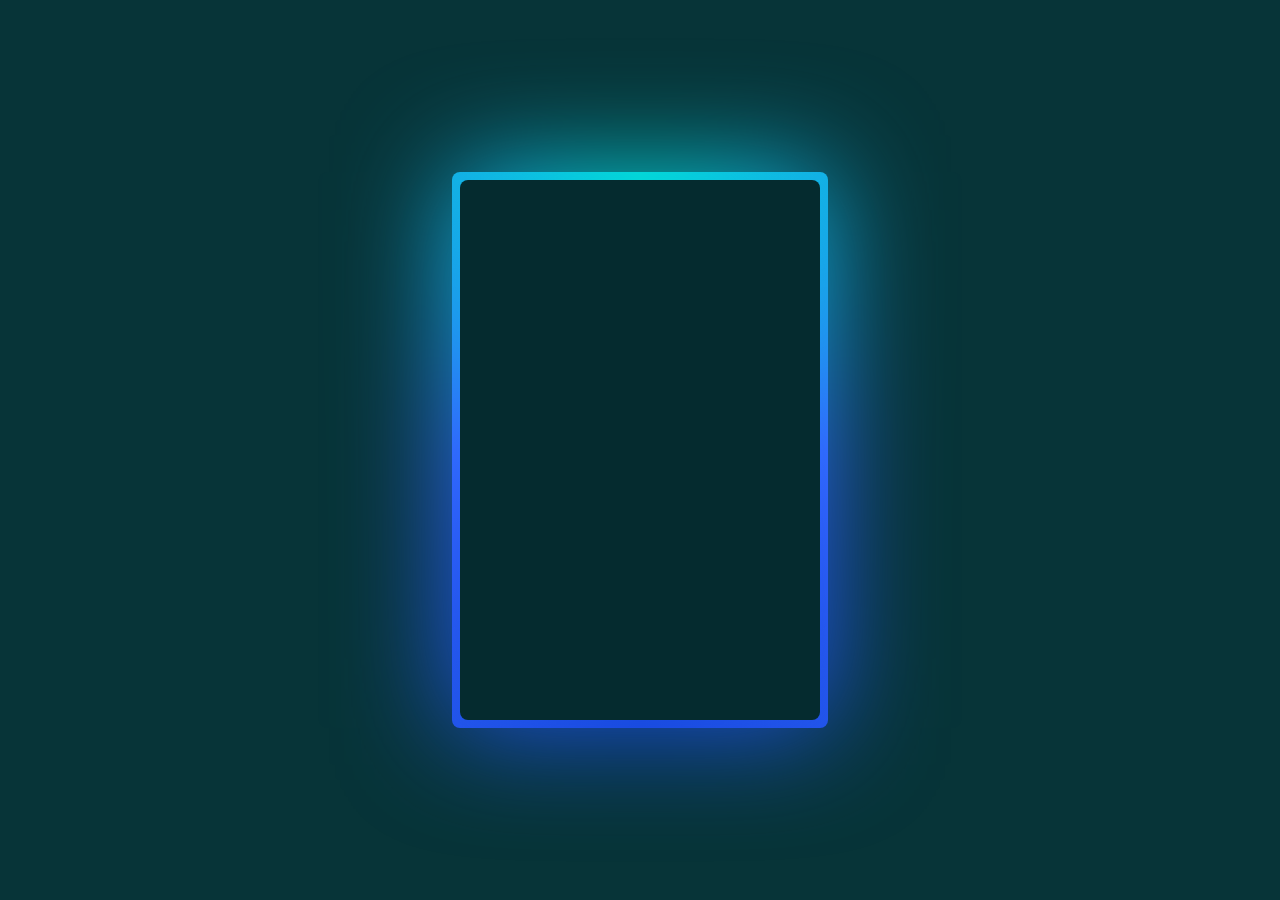
<file: Animated_glowing_border/index.html>
<!DOCTYPE html>
<html lang="en">
  <head>
    <meta charset="UTF-8" />
    <meta http-equiv="X-UA-Compatible" content="IE=edge" />
    <meta name="viewport" content="width=device-width, initial-scale=1.0" />
    <title>Animated Gradient Glowing Border</title>
    <link rel="stylesheet" href="style.css" />
  </head>
  <body>
    <div class="card"></div>
  </body>
</html>
</file>
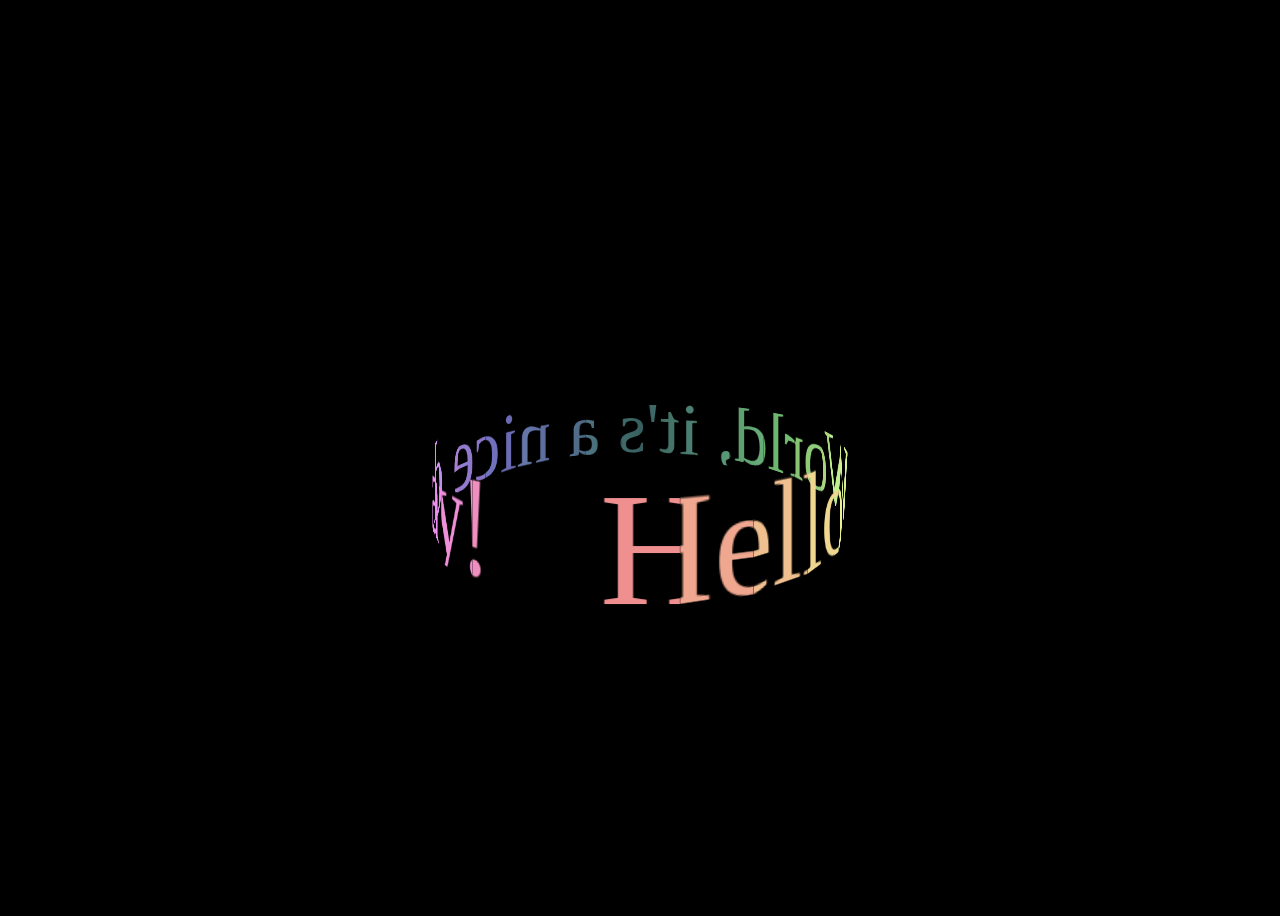
<file: Beatifull-3D-text-animation/index.html>
<!DOCTYPE html>
<html lang="en">
  <head>
    <meta charset="UTF-8" />
    <meta http-equiv="X-UA-Compatible" content="IE=edge" />
    <meta name="viewport" content="width=device-width, initial-scale=1.0" />
    <title>Document</title>
    <link rel="stylesheet" href="style.css" />
  </head>
  <body>
    <div class="scene">
      <div class="banner">
        <div class="panel"></div>
        <div class="panel"></div>
        <div class="panel"></div>
        <div class="panel"></div>
        <div class="panel"></div>
        <div class="panel"></div>
        <div class="panel"></div>
        <div class="panel"></div>
        <div class="panel"></div>
        <div class="panel"></div>
        <div class="panel"></div>
        <div class="panel"></div>
        <div class="panel"></div>
        <div class="panel"></div>
        <div class="panel"></div>
        <div class="panel"></div>
        <div class="panel"></div>
        <div class="panel"></div>
        <div class="panel"></div>
        <div class="panel"></div>
        <div class="panel"></div>
        <div class="panel"></div>
        <div class="panel"></div>
        <div class="panel"></div>
      </div>
      <div class="screen"></div>
    </div>
  </body>
</html>
</file>
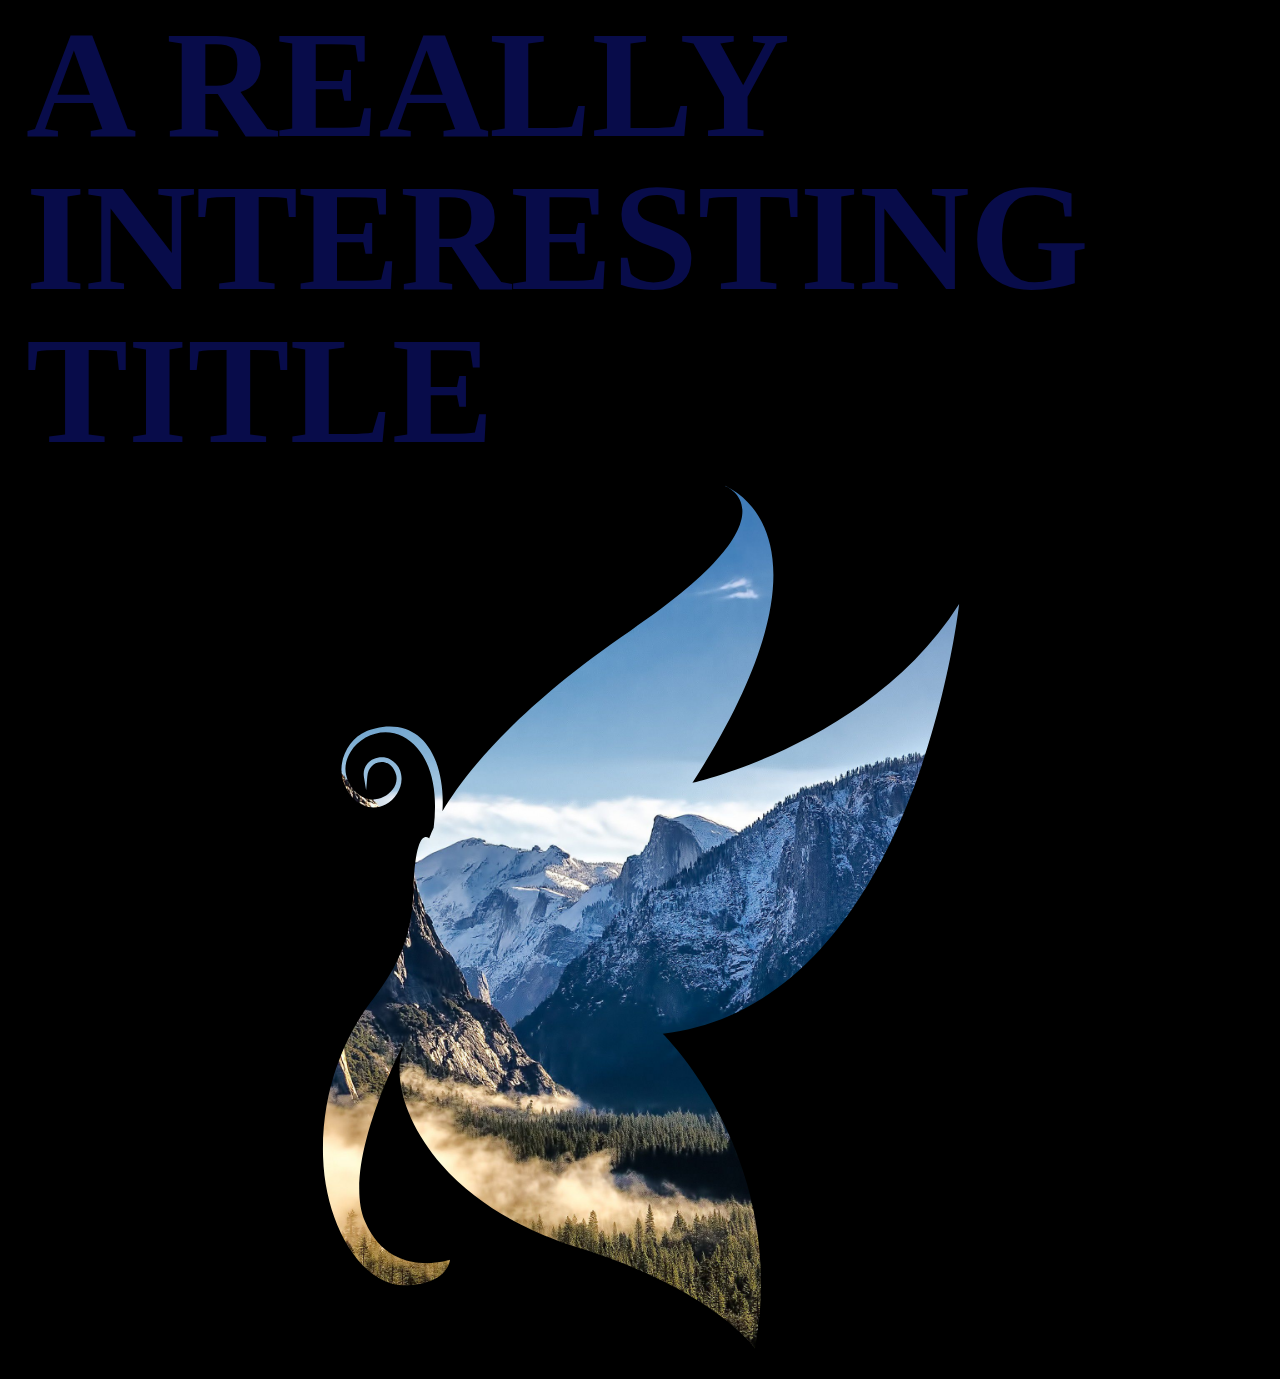
<file: Mask-Image/index.html>
<!DOCTYPE html>
<html lang="en">
  <head>
    <meta charset="UTF-8" />
    <meta http-equiv="X-UA-Compatible" content="IE=edge" />
    <meta name="viewport" content="width=device-width, initial-scale=1.0" />
    <link rel="stylesheet" href="style.css" />
    <title>Document</title>
  </head>
  <body>
    <header class="hero">
      <div class="container">
        <h1 class="hero-title">A really interesting title</h1>
        <img src="./17012.jpg" class="hero-image" />
      </div>
    </header>
  </body>
</html>
</file>
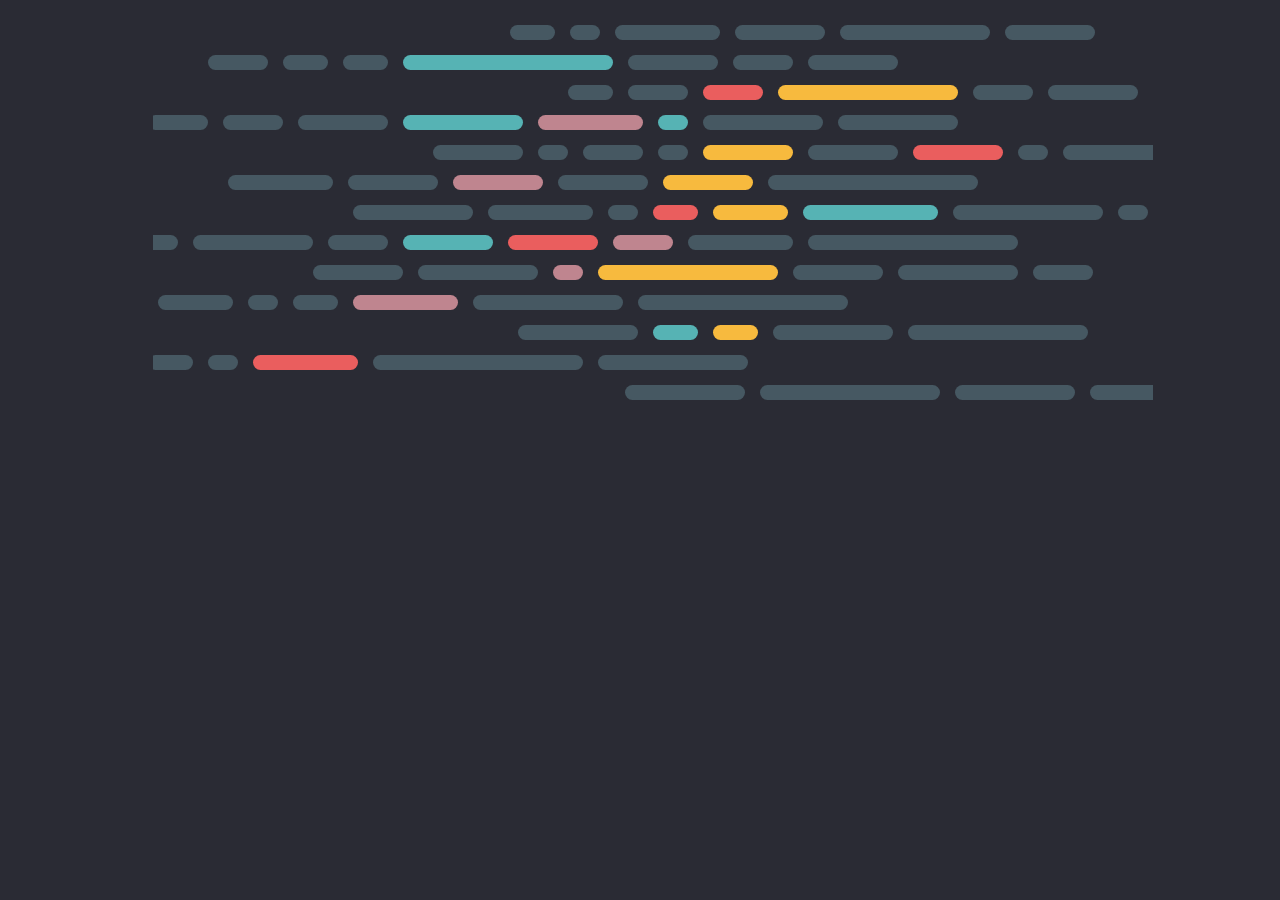
<file: Prettier Animation/index.html>
<!DOCTYPE html>
<html lang="en">
<head>
  <meta charset="UTF-8">
  <meta http-equiv="X-UA-Compatible" content="IE=edge">
  <meta name="viewport" content="width=device-width, initial-scale=1.0">
  <title>Document</title>
  <link rel="stylesheet" href="styles.css">
  <script src="scripts.js" defer ></script>
</head>
<body>
  <div class="container">
    <div class="row">
      <div class="cell size-3"></div>
      <div class="cell size-2"></div>
      <div class="cell size-7"></div>
      <div class="cell size-6"></div>
      <div class="cell size-10"></div>
      <div class="cell size-6"></div>
    </div>
    <div class="row">
      <div class="cell size-4"></div>
      <div class="cell size-3"></div>
      <div class="cell size-3"></div>
      <div class="cell size-14 blue"></div>
      <div class="cell size-6"></div>
      <div class="cell size-4"></div>
      <div class="cell size-6"></div>
    </div>
    <div class="row">
      <div class="cell size-3"></div>
      <div class="cell size-4"></div>
      <div class="cell size-4 red"></div>
      <div class="cell size-12 yellow"></div>
      <div class="cell size-4"></div>
      <div class="cell size-6"></div>
    </div>
    <div class="row">
      <div class="cell size-4"></div>
      <div class="cell size-4"></div>
      <div class="cell size-6"></div>
      <div class="cell size-8 blue"></div>
      <div class="cell size-7 purple"></div>
      <div class="cell size-2 blue"></div>
      <div class="cell size-8"></div>
      <div class="cell size-8"></div>
    </div>
    <div class="row">
      <div class="cell size-6"></div>
      <div class="cell size-2"></div>
      <div class="cell size-4"></div>
      <div class="cell size-2"></div>
      <div class="cell size-6 yellow"></div>
      <div class="cell size-6"></div>
      <div class="cell size-6 red"></div>
      <div class="cell size-2"></div>
      <div class="cell size-14"></div>
    </div>
    <div class="row">
      <div class="cell size-7"></div>
      <div class="cell size-6"></div>
      <div class="cell size-6 purple"></div>
      <div class="cell size-6"></div>
      <div class="cell size-6 yellow"></div>
      <div class="cell size-14"></div>
    </div>
    <div class="row">
      <div class="cell size-8"></div>
      <div class="cell size-7"></div>
      <div class="cell size-2"></div>
      <div class="cell size-3 red"></div>
      <div class="cell size-5 yellow"></div>
      <div class="cell size-9 blue"></div>
      <div class="cell size-10"></div>
      <div class="cell size-2"></div>
      <div class="cell size-6"></div>
    </div>
    <div class="row">
      <div class="cell size-6"></div>
      <div class="cell size-8"></div>
      <div class="cell size-4"></div>
      <div class="cell size-6 blue"></div>
      <div class="cell size-6 red"></div>
      <div class="cell size-4 purple"></div>
      <div class="cell size-7"></div>
      <div class="cell size-14"></div>
    </div>
    <div class="row">
      <div class="cell size-6"></div>
      <div class="cell size-8"></div>
      <div class="cell size-2 purple"></div>
      <div class="cell size-12 yellow"></div>
      <div class="cell size-6 "></div>
      <div class="cell size-8 "></div>
      <div class="cell size-4"></div>
    </div>
    <div class="row">
      <div class="cell size-5"></div>
      <div class="cell size-2"></div>
      <div class="cell size-3"></div>
      <div class="cell size-7 purple"></div>
      <div class="cell size-10"></div>
      <div class="cell size-14"></div>
    </div>
    <div class="row">
      <div class="cell size-8"></div>
      <div class="cell size-3 blue"></div>
      <div class="cell size-3 yellow"></div>
      <div class="cell size-8"></div>
      <div class="cell size-12"></div>
    </div>
    <div class="row">
      <div class="cell size-5"></div>
      <div class="cell size-3"></div>
      <div class="cell size-2"></div>
      <div class="cell size-7 red"></div>
      <div class="cell size-14"></div>
      <div class="cell size-10"></div>
    </div>
    <div class="row">
      <div class="cell size-8"></div>
      <div class="cell size-12"></div>
      <div class="cell size-8"></div>
      <div class="cell size-6"></div>
    </div>
  </div>
  </div>
</body>
</html>
</file>
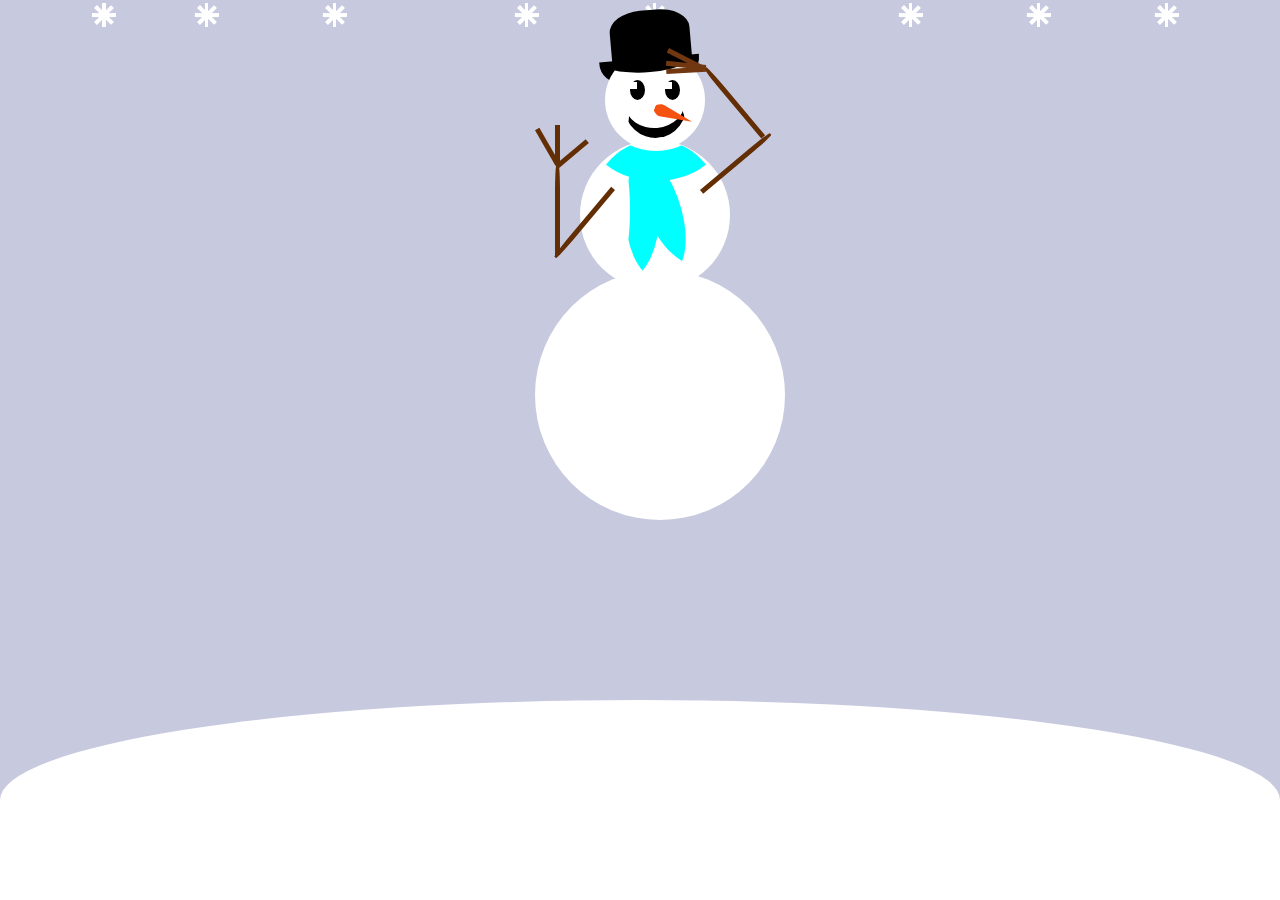
<file: Snow Man/snowman.html>
<!DOCTYPE html>
<html lang="en">
  <head>
    <meta charset="UTF-8" />
    <meta http-equiv="X-UA-Compatible" content="IE=edge" />
    <meta name="viewport" content="width=device-width, initial-scale=1.0" />
    <title>Document</title>
    <link rel="stylesheet" href="style.css" />
  </head>
  <body>
    <div class="snow-ball s1">
      <div class="snow-rows r1"></div>
      <div class="snow-rows r2"></div>
      <div class="snow-rows r3"></div>
      <div class="snow-rows r4"></div>
    </div>
    <div class="snow-ball s2">
      <div class="snow-rows r1"></div>
      <div class="snow-rows r2"></div>
      <div class="snow-rows r3"></div>
      <div class="snow-rows r4"></div>
    </div>
    <div class="snow-ball s3">
      <div class="snow-rows r1"></div>
      <div class="snow-rows r2"></div>
      <div class="snow-rows r3"></div>
      <div class="snow-rows r4"></div>
    </div>
    <div class="snow-ball s4">
      <div class="snow-rows r1"></div>
      <div class="snow-rows r2"></div>
      <div class="snow-rows r3"></div>
      <div class="snow-rows r4"></div>
    </div>
    <div class="snow-ball s5">
      <div class="snow-rows r1"></div>
      <div class="snow-rows r2"></div>
      <div class="snow-rows r3"></div>
      <div class="snow-rows r4"></div>
    </div>
    <div class="snow-ball s6">
      <div class="snow-rows r1"></div>
      <div class="snow-rows r2"></div>
      <div class="snow-rows r3"></div>
      <div class="snow-rows r4"></div>
    </div>
    <div class="snow-ball s7">
      <div class="snow-rows r1"></div>
      <div class="snow-rows r2"></div>
      <div class="snow-rows r3"></div>
      <div class="snow-rows r4"></div>
    </div>
    <div class="snow-ball s8">
      <div class="snow-rows r1"></div>
      <div class="snow-rows r2"></div>
      <div class="snow-rows r3"></div>
      <div class="snow-rows r4"></div>
    </div>
    <div class="container-snowman">
      <div class="snowman-hat-1"></div>
      <div class="snowman-hat-2"></div>
      <div class="snowman-head">
        <div class="eye-left"></div>
        <div class="eye-right"></div>
        <div class="nose"></div>
        <div class="mouth"></div>
      </div>
      <div class="snowman-body">
        <div class="scarf"></div>
        <div class="scarf1"></div>
        <div class="scarf2"></div>
        <div class="arm-left-1">
          <div class="arm-left-2">
            <div class="cont-hand">
              <div class="right-finger"></div>
            </div>
          </div>
        </div>
        <div class="arm-right p1"></div>
        <div class="container-arm2">
          <div class="arm-right p2">
            <div class="finger-1"></div>
          </div>
        </div>
      </div>
      <div class="snowman-lower-body"></div>
    </div>
    <div class="ground"></div>
  </body>
</html>
</file>
<file: Animated_glowing_border/style.css>
@property --gradient-angle {
  syntax: "<angle>";
  initial-value: 0deg;
  inherits:  false;
}

:root {
  --clr-1: #052b2f;
  --clr-2: #073438;
  --clr-3: #00ddd6;
  --clr-4: #3366ff;
  --clr-5: #184adf;
}

body {
  background: var(--clr-2);
  margin: 0;
  min-height: 100vh;
  display: grid;
  place-content: center;
}

.card {
  height: 60vh;
  aspect-ratio: 1 / 1.5;
  background: var(--clr-1);
  border-radius: 0.5rem;

  position: relative;
}

.card::before,
.card::after {
  content: "";
  position: absolute;
  inset: -.5rem;
  z-index: -1;
  background: conic-gradient(
    from var(--gradient-angle),
    var(--clr-3),
    var(--clr-4),
    var(--clr-5),
    var(--clr-4),
    var(--clr-3)
  );
  border-radius: inherit;
  animation: rotation 2s linear infinite;
}


.card::after {
  filter: blur(3.5rem);
}

@keyframes rotation {
  0% { --gradient-angle: 0deg }
  100% { --gradient-angle: 360deg }
}
</file>
<file: Beatifull-3D-text-animation/style.css>
body {
  background: #000;
  color: #fff;
  height: 100vh;
  display: grid;
  place-items: center;
}
body .scene {
  perspective-origin: 50% calc(50% - 130px);
  perspective: 500px;
  position: relative;
  transform-style: preserve-3d;
}
body .scene .screen {
  position: absolute;
  width: 400px;
  height: 400px;
  background-image: linear-gradient(90deg, rgba(0, 0, 0, 0.0666666667), rgba(0, 0, 0, 0.6), rgba(0, 0, 0, 0.0666666667));
  transform: translate(-50%, -30%);
}
body .scene .banner {
  transform-style: preserve-3d;
  display: flex;
  animation: rotate 24s infinite linear;
}
@keyframes rotate {
  to {
    transform: rotateY(-360deg);
  }
}
body .scene .banner .panel {
  position: absolute;
  transform: translate(-50%, -50%) rotateY(var(--angle)) translateZ(190px);
  height: 100px;
  width: 50px;
  overflow: hidden;
}
body .scene .banner .panel::before {
  position: absolute;
  left: var(--left);
  content: "Hello World, it's a nice day!";
  font-size: 100px;
  width: max-content;
  color: hsl(var(--hue), 75%, 75%);
}

.panel:nth-child(1) {
  --left: 0px;
  --hue: 0;
  --angle: 0deg;
}

.panel:nth-child(2) {
  --left: -50px;
  --hue: 15;
  --angle: 15deg;
}

.panel:nth-child(3) {
  --left: -100px;
  --hue: 30;
  --angle: 30deg;
}

.panel:nth-child(4) {
  --left: -150px;
  --hue: 45;
  --angle: 45deg;
}

.panel:nth-child(5) {
  --left: -200px;
  --hue: 60;
  --angle: 60deg;
}

.panel:nth-child(6) {
  --left: -250px;
  --hue: 75;
  --angle: 75deg;
}

.panel:nth-child(7) {
  --left: -300px;
  --hue: 90;
  --angle: 90deg;
}

.panel:nth-child(8) {
  --left: -350px;
  --hue: 105;
  --angle: 105deg;
}

.panel:nth-child(9) {
  --left: -400px;
  --hue: 120;
  --angle: 120deg;
}

.panel:nth-child(10) {
  --left: -450px;
  --hue: 135;
  --angle: 135deg;
}

.panel:nth-child(11) {
  --left: -500px;
  --hue: 150;
  --angle: 150deg;
}

.panel:nth-child(12) {
  --left: -550px;
  --hue: 165;
  --angle: 165deg;
}

.panel:nth-child(13) {
  --left: -600px;
  --hue: 180;
  --angle: 180deg;
}

.panel:nth-child(14) {
  --left: -650px;
  --hue: 195;
  --angle: 195deg;
}

.panel:nth-child(15) {
  --left: -700px;
  --hue: 210;
  --angle: 210deg;
}

.panel:nth-child(16) {
  --left: -750px;
  --hue: 225;
  --angle: 225deg;
}

.panel:nth-child(17) {
  --left: -800px;
  --hue: 240;
  --angle: 240deg;
}

.panel:nth-child(18) {
  --left: -850px;
  --hue: 255;
  --angle: 255deg;
}

.panel:nth-child(19) {
  --left: -900px;
  --hue: 270;
  --angle: 270deg;
}

.panel:nth-child(20) {
  --left: -950px;
  --hue: 285;
  --angle: 285deg;
}

.panel:nth-child(21) {
  --left: -1000px;
  --hue: 300;
  --angle: 300deg;
}

.panel:nth-child(22) {
  --left: -1050px;
  --hue: 315;
  --angle: 315deg;
}

.panel:nth-child(23) {
  --left: -1100px;
  --hue: 330;
  --angle: 330deg;
}

.panel:nth-child(24) {
  --left: -1150px;
  --hue: 345;
  --angle: 345deg;
}

/*# sourceMappingURL=style.css.map */
</file>
<file: Mask-Image/style.css>
body {
  background: black;
}

.hero {
  position: relative;
}

* {
  box-sizing: border-box;
}

.hero-title {
  color: hsl(177deg, 46%, 65%);
  font-size: 17vh;
  line-height: 1;
  font-weight: 900;
  text-transform: uppercase;
  position: relative;
  padding: 0 2vh;
  margin: auto;
  width: 100%;
  display: flex;
  background-image: url(https://unsplash.it/1012);
  background-size: cover;
  background-clip: text;
  -webkit-background-clip: text;
  color: rgba(23, 35, 206, 0.356);
}

.hero-image {
  height: 100vh;
  width: 100%;
  object-fit: cover;
  -webkit-mask-image: url("./00042 Butterfly.svg");
  -webkit-mask-size: contain;
  -webkit-mask-repeat: no-repeat;
  -webkit-mask-position: center;
}

svg {
  border: 2px solid #000;
}

/*# sourceMappingURL=style.scss.map */

/*# sourceMappingURL=style.css.map */
</file>
<file: Prettier Animation/styles.css>
:root {
  --red: #EA5E5E;
  --yellow: #f7BA3E;
  --blue: #56B3B4;
  --purple: #BF858F;
  --background: #2A2B34;
  --gray: #465862;
  --unit: 15px;
  --container-width: 1000px;
}

body {
  display: flex;
  justify-content: center;
  align-items: center;
  background-color: var(--background);
  margin: 0;
  padding-top: 25px;
  padding-left: 25px;
}

.container {
  position: relative;
  width: var(--container-width);
  display:  flex;
  flex-direction: column;
  gap: var(--unit);
  overflow: hidden;
}

.row {
  height: var(--unit);
  display:  flex;                                                                                                                                                                                                                   
  justify-content: center;
  gap: var(--unit);
  translate: var(--offset);
}

:not(.duplicate) > .row {
  animation: load-row 1s calc( var(--delay) * 100ms + 500ms ) forwards;
}

.container.no-load:not(.slide) .row {
  animation: none;
  translate: 0;
}

.cell {
  height: 100%;
  width: calc(var(--size, 2) * var(--unit));
  background-color: var(--gray);
  border-radius: 1000px;
}

.cell.size-2 { --size: 2; }
.cell.size-3 { --size: 3; }
.cell.size-4 { --size: 4; }
.cell.size-5 { --size: 5; }
.cell.size-6 { --size: 6; }
.cell.size-7 { --size: 7; }
.cell.size-8 { --size: 8; }
.cell.size-9 { --size: 9; }
.cell.size-10 { --size: 10; }
.cell.size-12 { --size: 12; }
.cell.size-14 { --size: 14; }
.cell.size-16 { --size: 16; }
.cell.size-18 { --size: 18; }
.cell.size-20 { --size: 20; }

.cell.blue { background-color: var(--blue); }
.cell.red { background-color: var(--red); }
.cell.yellow { background-color: var(--yellow); }
.cell.purple { background-color: var(--purple); }

.row:nth-child(1) {--delay: 1; --offset: 150px;}
.row:nth-child(2) {--delay: 2; --offset: -100px;}
.row:nth-child(3) {--delay: 3; --offset: 200px;}
.row:nth-child(4) {--delay: 4; --offset: -100px;}
.row:nth-child(5) {--delay: 5; --offset: 200px;}
.row:nth-child(6) {--delay: 6; --offset: -50px;}
.row:nth-child(7) {--delay: 7; --offset: 150px;}
.row:nth-child(8) {--delay: 8; --offset: -100px;}
.row:nth-child(9) {--delay: 9; --offset: 50px;}
.row:nth-child(10) {--delay: 10; --offset: -150px;}
.row:nth-child(11) {--delay: 11; --offset: 150px;}
.row:nth-child(12) {--delay: 12; --offset: -250px;}
.row:nth-child(13) {--delay: 13; --offset: 250px;}


@keyframes load-row {
  100% {
    translate: 0;
  }
}

.container.slide:not(.duplicate) > .row {
  animation: slide 1s calc( (var(--delay) -1 ) * 100ms ) both;
}

.row:nth-child(2n) {
  --direction: -1
}

@keyframes slide {
  0% {
    translate: 0;
  }
  100% {
    translate: calc( var(--container-width) * var(--direction, 1));
  }
}

.container.duplicate {
  top: 0;
  left: 0;
  position: absolute;
}

.container.duplicate .row{
  translate: var(--container-width);
}

.container.slide .container.duplicate .row {
  animation: slide 1.5s calc( (var(--delay) -1 ) * 100ms - 150ms ) reverse both;
}

.container.slide .container.duplicate .row:nth-child(2n) {
  --direction: -1
}
</file>
<file: Snow Man/style.css>
body {
  background-color: rgb(199, 201, 223);
  margin: 0;
}

.container-snowman {
  height: 100vh;
  width: 650px;
  position: relative;
  margin: auto;
}

.snowman-hat-1 {
  position: absolute;
  z-index: 700;
  top: 10px;
  left: 295px;
  height: 50px;
  width: 80px;
  transform: rotate(-5deg);
  border-radius: 40% 40% 0 0;
  background-color: #000;
  animation: hat-animation 1s linear infinite alternate;
}

.snowman-hat-1::after {
  position: absolute;
  top: 48px;
  left: -13px;
  content: "";
  background-color: #000;
  height: 70px;
  width: 100px;
  clip-path: ellipse(55% 30% at 50% -10%);
}

.snowman-hat-2 {
  position: absolute;
  top: 60px;
  left: 285px;
  height: 20px;
  width: 100px;
  transform: rotate(-5deg);
  border-radius: 0 0 50px 50px;
  background: #000;
  animation: hat-animation 1s linear infinite alternate;
}

@keyframes hat-animation {
  from {
    translate: 0 0;
  }
  to {
    translate: 0 -5px;
  }
}

.snowman-head {
  position: absolute;
  top: 50px;
  left: 290px;
  height: 100px;
  width: 100px;
  background-color: #fff;
  border-radius: 50%;
}

.scarf {
  position: absolute;
  z-index: 1200;
  top: -69px;
  left: 6px;
  height: 50px;
  width: 80px;
  background-color: #fff;
  border: 30px solid #0ff;
  border-radius: 50%;
  transform: rotate(180deg);
  clip-path: circle(50% at 50% -20%);
}

.scarf1 {
  position: absolute;
  top: 0;
  left: 10px;
  height: 80px;
  width: 10px;
  background-color: #fff;
  border-radius: 50%;
  border: 30px solid #0ff;
  transform: rotate(180deg);
  clip-path: ellipse(50% 50% at 0% 50%);
}

.scarf2 {
  position: absolute;
  content: "";
  top: 0;
  left: 30px;
  height: 80px;
  width: 10px;
  background-color: #0ff;
  border-radius: 50%;
  border: 30px solid #0ff;
  transform: rotate(160deg);
  clip-path: ellipse(50% 50% at -0% 50%);
}

.snowman-body {
  position: absolute;
  top: 140px;
  left: 265px;
  height: 150px;
  width: 150px;
  border-radius: 50%;
  background-color: #fff;
}

.snowman-lower-body {
  position: absolute;
  top: 270px;
  left: 220px;
  height: 250px;
  width: 250px;
  border-radius: 50%;
  background-color: #fff;
}

.ground {
  position: absolute;
  left: 0;
  bottom: 0;
  height: 200px;
  width: 100%;
  border-radius: 50% 50% 0 0;
  background-color: #fff;
}

.eye-left {
  position: absolute;
  z-index: 800;
  top: 30px;
  left: 25px;
  height: 20px;
  width: 15px;
  background-color: #000;
  border-radius: 50%;
}

.eye-right {
  position: absolute;
  z-index: 800;
  top: 30px;
  right: 25px;
  height: 20px;
  width: 15px;
  background-color: #000;
  border-radius: 50%;
}

.eye-left::before,
.eye-right::before {
  position: absolute;
  top: 2px;
  left: 0;
  content: "";
  height: 7px;
  width: 7px;
  background-color: #fff;
}

.nose {
  position: absolute;
  z-index: 800;
  top: 50px;
  left: 47px;
  height: 15px;
  width: 40px;
  transform-origin: 0 100%;
  transform: rotate(20deg);
  clip-path: polygon(100% 50%, 0% 0%, 0% 100%);
  background-color: rgb(245, 82, 18);
  border-radius: 40% 0 0 40%;
}

.mouth {
  position: absolute;
  z-index: 600;
  top: 18px;
  left: 18px;
  height: 60px;
  width: 60px;
  background-color: #fff;
  border-bottom: 10px solid #000;
  border-left: 2px solid #fff;
  border-right: 2px solid #fff;
  transform: rotate(-5deg);

  border-radius: 50%;
}

.arm-left-1 {
  position: absolute;
  z-index: 700;
  top: 50px;
  right: 30px;
  height: 90px;
  border-radius: 0 0 30% 30%;
  transform-origin: 100% 0;
  transform: rotate(-130deg);
  width: 5px;
  background-color: rgb(99, 46, 4);
}

.arm-left-2 {
  position: absolute;
  z-index: 700;
  bottom: -80px;
  right: 0;
  height: 90px;
  border-radius: 0 0 30% 30%;
  transform-origin: 100% 0;
  transform: rotate(-90deg);
  width: 5px;
  background-color: rgb(99, 46, 4);
}

.cont-hand {
  bottom: 0;
  left: -25px;
  position: absolute;
  height: 50px;
  width: 50px;
  transform-origin: 50% 100%;
  transform: rotate(140deg);
  animation: hand-animation 1s linear infinite alternate;
}

@keyframes hand-animation {
  from {
    transform: rotate(140deg);
  }
  to {
    transform: rotate(150deg);
  }
}

.right-finger {
  position: absolute;
  bottom: 0;
  left: 15px;
  height: 40px;
  width: 5px;
  z-index: 2000;
  transform: rotate(-13deg);
  background-color: rgb(112, 55, 16);
}

.right-finger::after {
  position: absolute;
  content: "";
  bottom: 0;
  left: 5px;
  height: 40px;
  width: 5px;
  transform: rotate(9deg);
  background-color: rgb(112, 55, 16);
}

.right-finger::before {
  position: absolute;
  content: "";
  bottom: 0;
  left: 11px;
  height: 40px;
  width: 5px;
  transform: rotate(30deg);
  background-color: rgb(112, 55, 16);
}

.arm-right {
  position: absolute;
  z-index: 700;
  border-radius: 0 0 30% 30%;
  width: 5px;
  background-color: rgb(99, 46, 4);
}

.p1 {
  transform: rotate(40deg);
  top: 50px;
  left: 30px;
  height: 90px;
  transform-origin: 100% 0;
}

.container-arm2 {
  position: absolute;
  height: 150px;
  width: 50px;
  top: -35px;
  left: -50px;
  background-color: transparent;
  transform-origin: 50% 100%;
  animation: greeding 1s linear infinite alternate;
}

@keyframes greeding {
  from {
    transform: rotate(0);
  }
  to {
    transform: rotate(-30deg);
  }
}

.p2 {
  transform: rotate(180deg);
  bottom: -90px;
  left: 20px;
  height: 90px;
  transform-origin: 100% 0;
}

.p2::after {
  position: absolute;
  z-index: 700;
  width: 5px;
  background-color: rgb(99, 46, 4);
  transform: rotate(50deg);
  bottom: -40px;
  left: 0;
  height: 40px;
  transform-origin: 100% 0;
  content: "";
}

.p2::before {
  position: absolute;
  z-index: 700;
  width: 5px;
  background-color: rgb(99, 46, 4);
  transform: rotate(0deg);
  bottom: -40px;
  left: 0;
  height: 40px;
  transform-origin: 100% 0;
  content: "";
}

.finger-1 {
  position: absolute;
  z-index: 700;
  width: 5px;
  background-color: rgb(99, 46, 4);
  transform: rotate(-30deg);
  bottom: -40px;
  left: 0;
  height: 40px;
  transform-origin: 100% 0;
}

.snow-ball {
  position: absolute;
  height: 30px;
  width: 30px;
  background-color: #fff;
  background-color: transparent;
}

.snow-ball:nth-child(1) {
  animation: snow-rotate 3s linear infinite;
  top: 0;
  left: 7%;
}

.snow-ball:nth-child(2) {
  animation: snow-rotate 3.5s linear infinite;
  top: 0;
  left: 15%;
}

.snow-ball:nth-child(3) {
  animation: snow-rotate 4s linear infinite;
  top: 0;
  left: 25%;
}

.snow-ball:nth-child(4) {
  animation: snow-rotate 3.2s linear infinite;
  top: 0;
  left: 40%;
}

.snow-ball:nth-child(5) {
  animation: snow-rotate 3.7s linear infinite;
  top: 0;
  left: 50%;
}

.snow-ball:nth-child(6) {
  animation: snow-rotate 2.7s linear infinite;
  top: 0;
  left: 70%;
}

.snow-ball:nth-child(7) {
  animation: snow-rotate 3s linear infinite;
  top: 0;
  left: 80%;
}

.snow-ball:nth-child(8) {
  animation: snow-rotate 3.1s linear infinite;
  top: 0;
  left: 90%;
}

@keyframes snow-rotate {
  from {
    transform: rotate(0);
    translate: 0 0;
  }
  to {
    transform: rotate(360deg);
    translate: 0 500px;
  }
}

.snow-rows {
  position: absolute;
  height: 80%;
  width: 13%;
  background-color: #fff;
}

.r1 {
  top: 10%;
  left: 42%;
}

.r2 {
  top: 10%;
  left: 42%;
  transform: rotate(90deg);
}

.r3 {
  top: 10%;
  left: 42%;
  transform: rotate(45deg);
}

.r4 {
  top: 10%;
  left: 42%;
  transform: rotate(-45deg);
}
</file>
